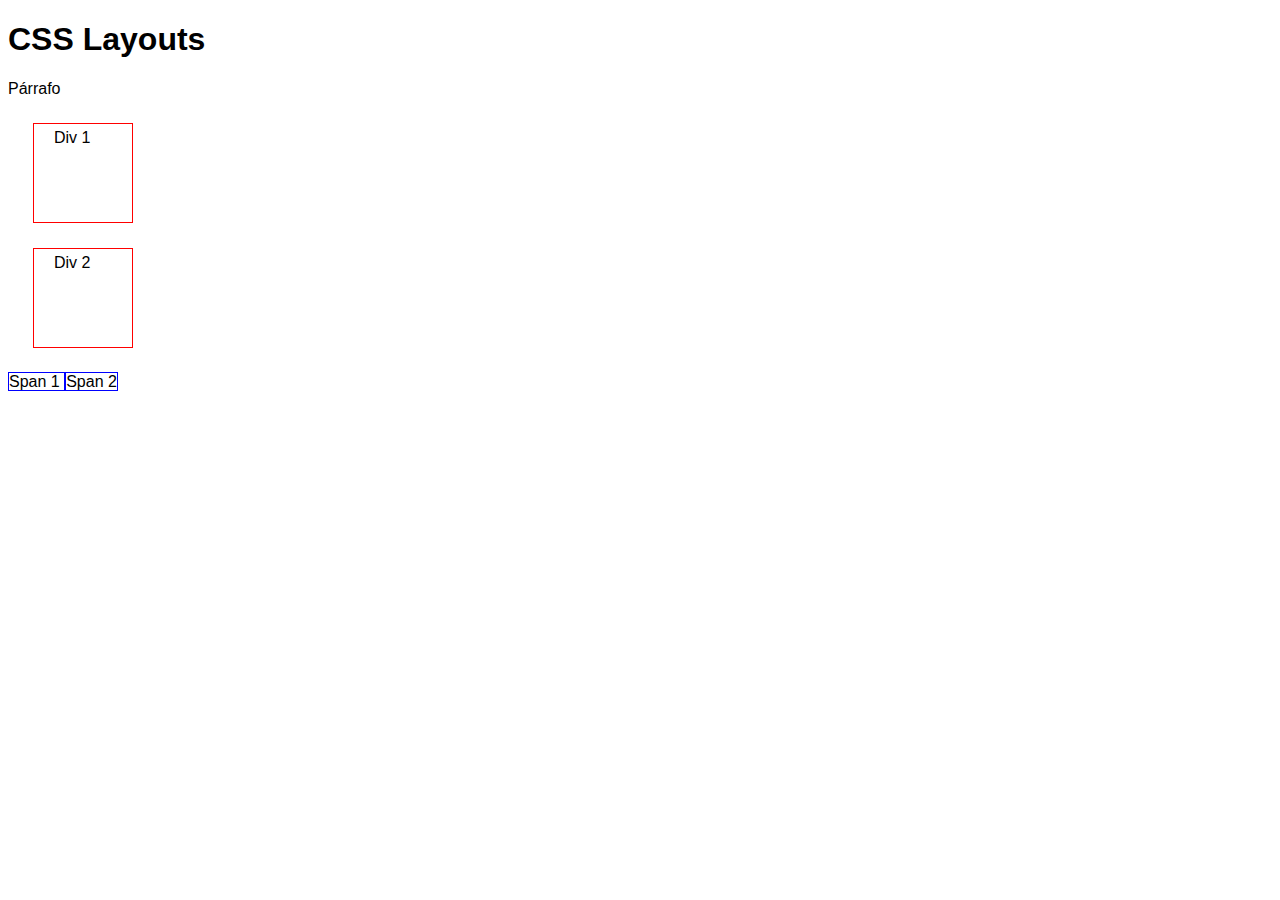
<file: index.html>
<!DOCTYPE html>
<html lang="es">
<head>
  <title>Maquetacion</title>
  <meta charset="UTF-8">
  <link rel="stylesheet" href="css/main.css">
</head>
<body>
  <h1> CSS Layouts </h1>
  <p> Párrafo </p>
  <div> Div 1 </div>
  <div> Div 2 </div>
  <span> Span 1 </span>
  <span> Span 2 </span>
</body>
</html>
</file>
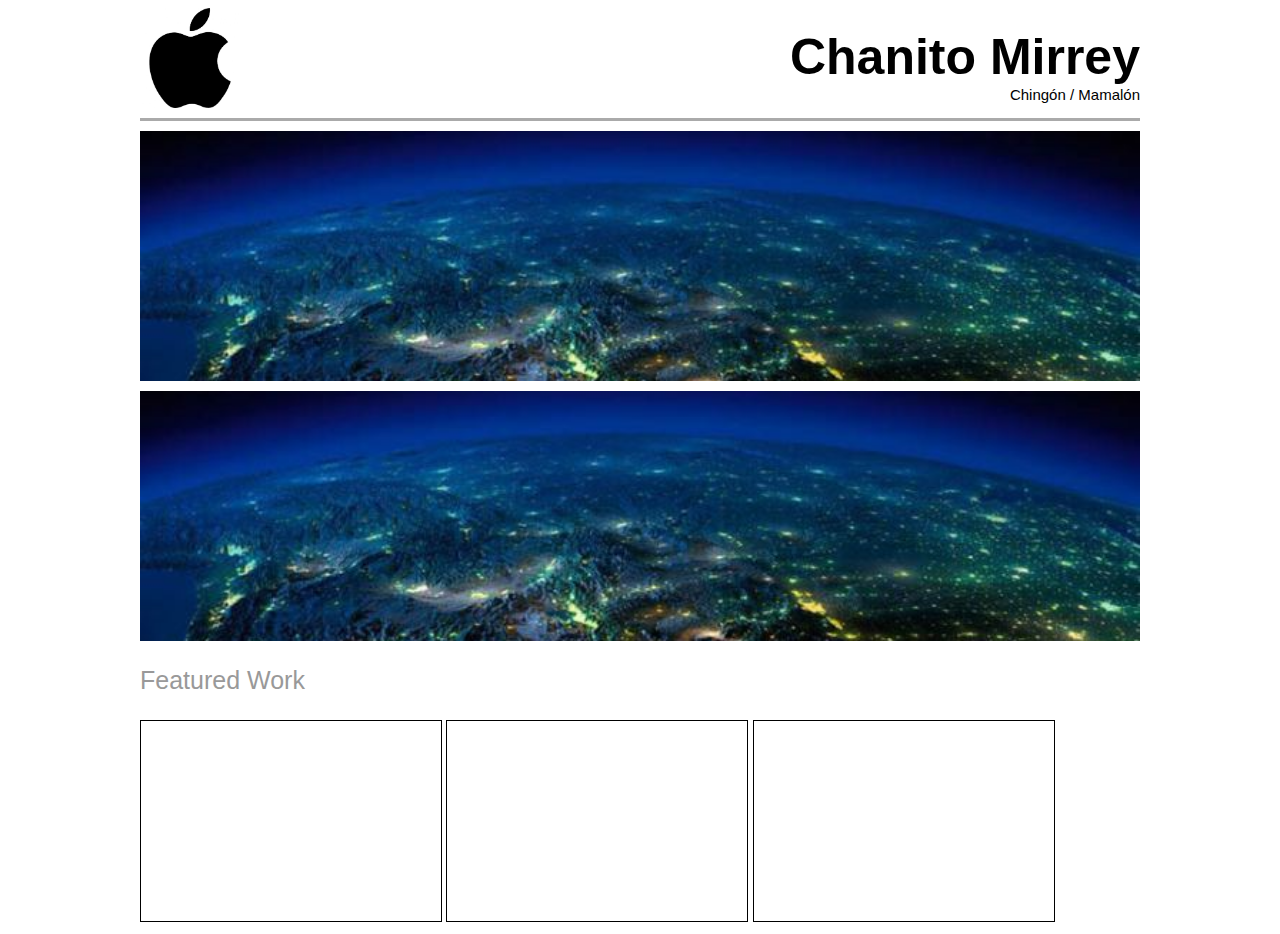
<file: portafolio.html>
<!DOCTYPE html>
<html lang="es">
<head>
  <title>Portafolio</title>
  <meta charset="UTF-8">
  <link rel="stylesheet" href="css/portafolio.css">
</head>
<body>
  <div id="container">
  <div class="cabecera">
    <img id="logo" src="img/logo.jpg" alt="logo">
    <div id="contenedor_nombre">
      <h1>Chanito Mirrey</h1>
      <h2>Chingón / Mamalón</h2>
    </div>
  </div>
  <div class="contenedor_imagen">
  <img src="img/principal.jpg" alt="imagen principal" id="imagen_principal">
  </div>
  <div id="imagen_div">
    </div>

  <div id="featured_work_container">
    <h3> Featured Work </h3>
<div class="project_container"></div>
<div class="project_container"></div>
<div class="project_container"></div>
    </div>
  </div>
</body>
</html>
</file>
<file: css/main.css>
body{
  font-family: sans-serif;
}
div{
  border: 1px red solid;
  margin: 25px 25px 25px 25px;
  padding: 5px 20px;
  width: 100px;
  height: 100px;
  box-sizing: border-box;
}
span{
  border: 1px blue solid;
}
</file>
<file: css/portafolio.css>
*{
  /*border: 1px dashed blue;*/
  font-family: sans-serif;
}
#contenedor_nombre{
  display: inline-block;
  float: right;
  margin-top: 20px;
}
#logo{
  width: 100px;
  display: inline-block;
  float: left;
}
h1{
  font-weight: 100px;
  font-size: 50px;
margin: 0px;
}
h2{
font-weight: 100;
font-size: 15px;
margin: 0px;
text-align: right;

}
.cabecera{
  border-bottom: 3px solid #AAA;
  overflow: auto;
  padding-bottom: 10px;
}
#container{
max-width: 1000px;
margin: 0px auto;

}

#imagen_principal{
  margin: 10px 0px;
  width: 100%;
  position: relative;
  top: -100px;
}

.contenedor_imagen{
widows: 100px;
height: 250px;
overflow: hidden;
position: relative;
margin: 10px 0px;

}

#imagen_div{
background-image: url("../img/principal.jpg");
width: 100%;
height: 250px;
background-repeat: no-repeat;
background-size: cover;
background-position: 0px -100px;

}

h3{
color: #999;
font-weight: 100;
font-size: 25px;
}

.project_container{
  border: 1px solid black;
  display: inline-block;
  width: 30%;
  height: 200px;
}
</file>
